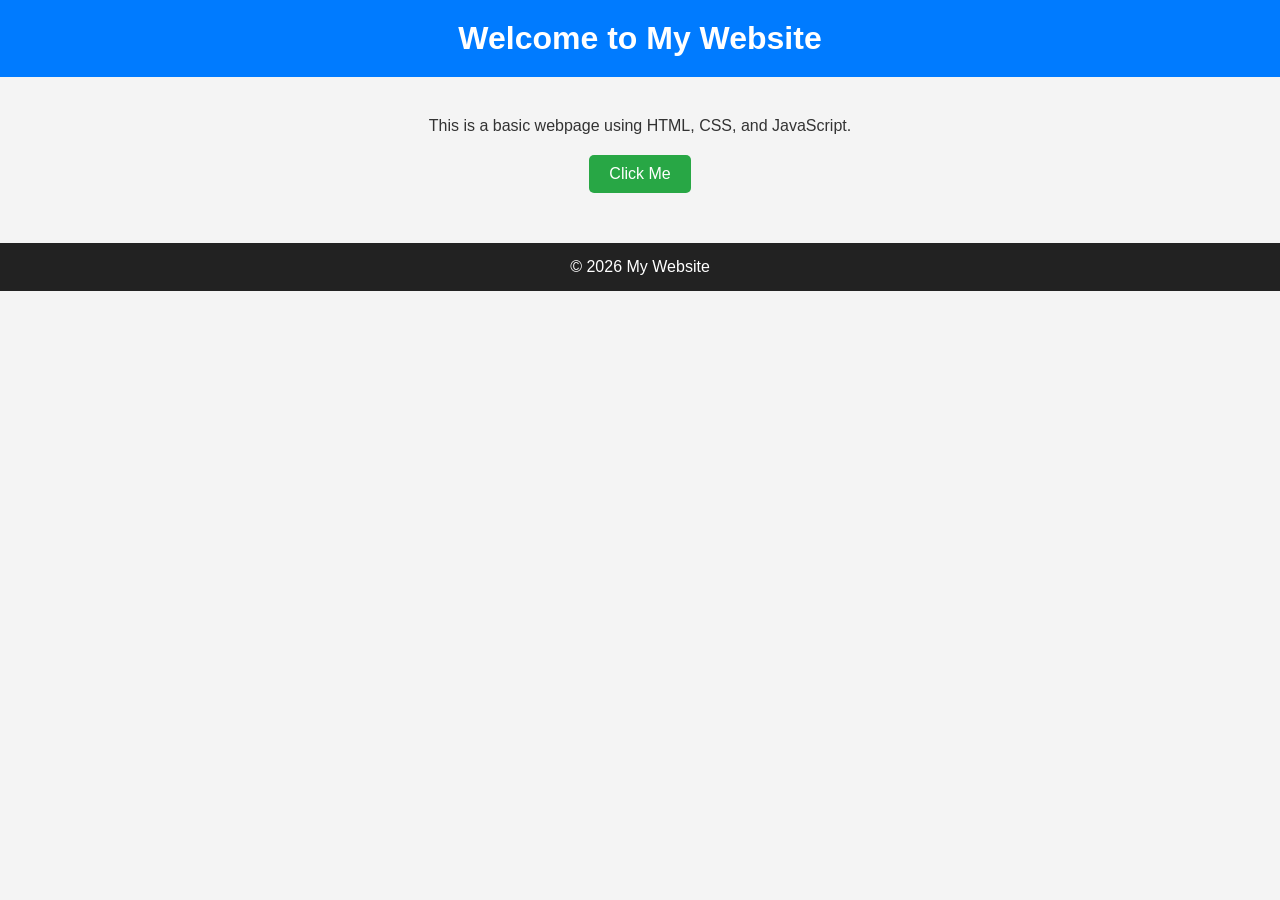
<file: index.html>
<!DOCTYPE html>
<html lang="en">
<head>
    <meta charset="UTF-8">
    <meta name="viewport" content="width=device-width, initial-scale=1.0">
    <title>My Website</title>

    <!-- CSS File -->
    <link rel="stylesheet" href="style.css">
</head>
<body>

    <header>
        <h1>Welcome to My Website</h1>
    </header>

    <main>
        <p>This is a basic webpage using HTML, CSS, and JavaScript.</p>

        <button id="btn">Click Me</button>

        <p id="message"></p>
    </main>

    <footer>
        <p>&copy; 2026 My Website</p>
    </footer>

    <!-- JavaScript File -->
    <script src="script.js"></script>

</body>
</html>
</file>
<file: style.css>
/* Reset */
* {
    margin: 0;
    padding: 0;
    box-sizing: border-box;
}

/* Body */
body {
    font-family: Arial, sans-serif;
    background-color: #f4f4f4;
    color: #333;
    text-align: center;
}

/* Header */
header {
    background-color: #007BFF;
    color: white;
    padding: 20px;
}

/* Main */
main {
    margin: 40px auto;
}

button {
    padding: 10px 20px;
    margin-top: 20px;
    border: none;
    background-color: #28a745;
    color: white;
    border-radius: 5px;
    cursor: pointer;
    font-size: 16px;
}

button:hover {
    background-color: #218838;
}

#message {
    margin-top: 20px;
    font-size: 18px;
    color: #007BFF;
}

/* Footer */
footer {
    margin-top: 50px;
    padding: 15px;
    background-color: #222;
    color: white;
}
</file>
